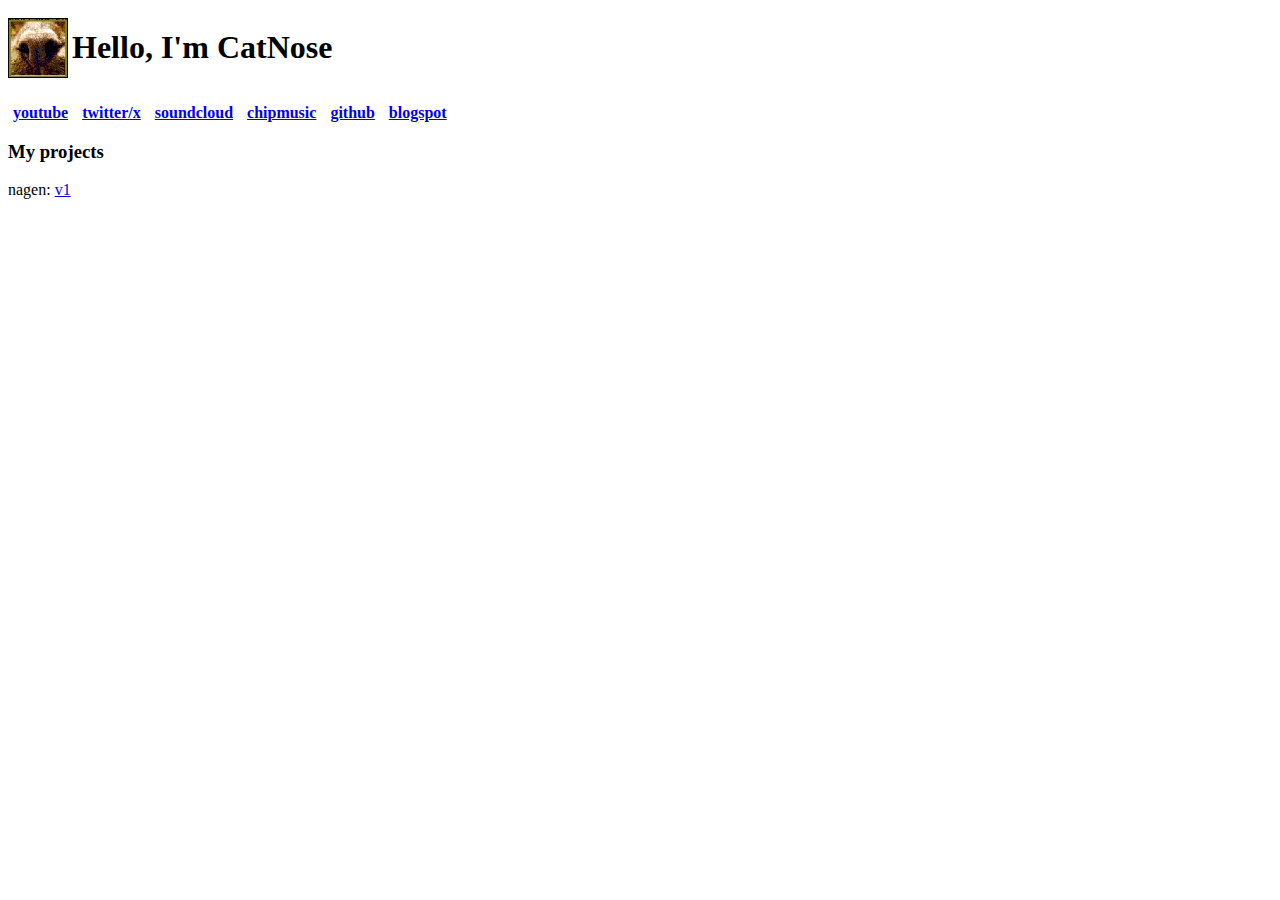
<file: index.html>
<!DOCTYPE html>
<html>
	<head>
		<title>CatNose stuff</title>
		<link rel="icon" type="image/jpeg" href="logo.jpg">
	</head>
	<style>
		ul.sm_links {
			padding-left: 0;
			indent: 10px;
		}
		ul.sm_links li {
			display: inline;
			font-weight: bold;
			padding: 5px;
		}
		ul.project {
			padding-left: 0;
			indent: 10px;
		}
		ul.project li {
			display: inline;
		}
	</style>
	<body>
		<div>
			<img src='logo.jpg' style='display: inline-block; vertical-align: middle;'>
			<h1 style='display: inline-block; vertical-align: middle;'>Hello, I'm CatNose</h1>
		</div>
		<ul class='sm_links'>
			<li><a href='https://www.youtube.com/@thecatnose' target='_blank'>youtube</a></li>
			<li><a href='https://twitter.com/thecatnose' target='_blank'>twitter/x</a></li>
			<li><a href='https://soundcloud.com/catnose/tracks' target='_blank'>soundcloud</a></li>
			<li><a href='https://chipmusic.org/CatNose' target='_blank'>chipmusic</a></li>
			<li><a href='https://github.com/TheCatNose' target='_blank'>github</a></li>
			<li><a href='https://thecatnose.blogspot.com/' target='_blank'>blogspot</a></li>
		</ul>
		<h3>My projects</h3>
		<ul class='project'>
			<li>nagen:</li>
			<li><a href='nagen/v1/index.html' target='_blank'>v1</a></li>
		</ul>
	</body>
</html>
</file>
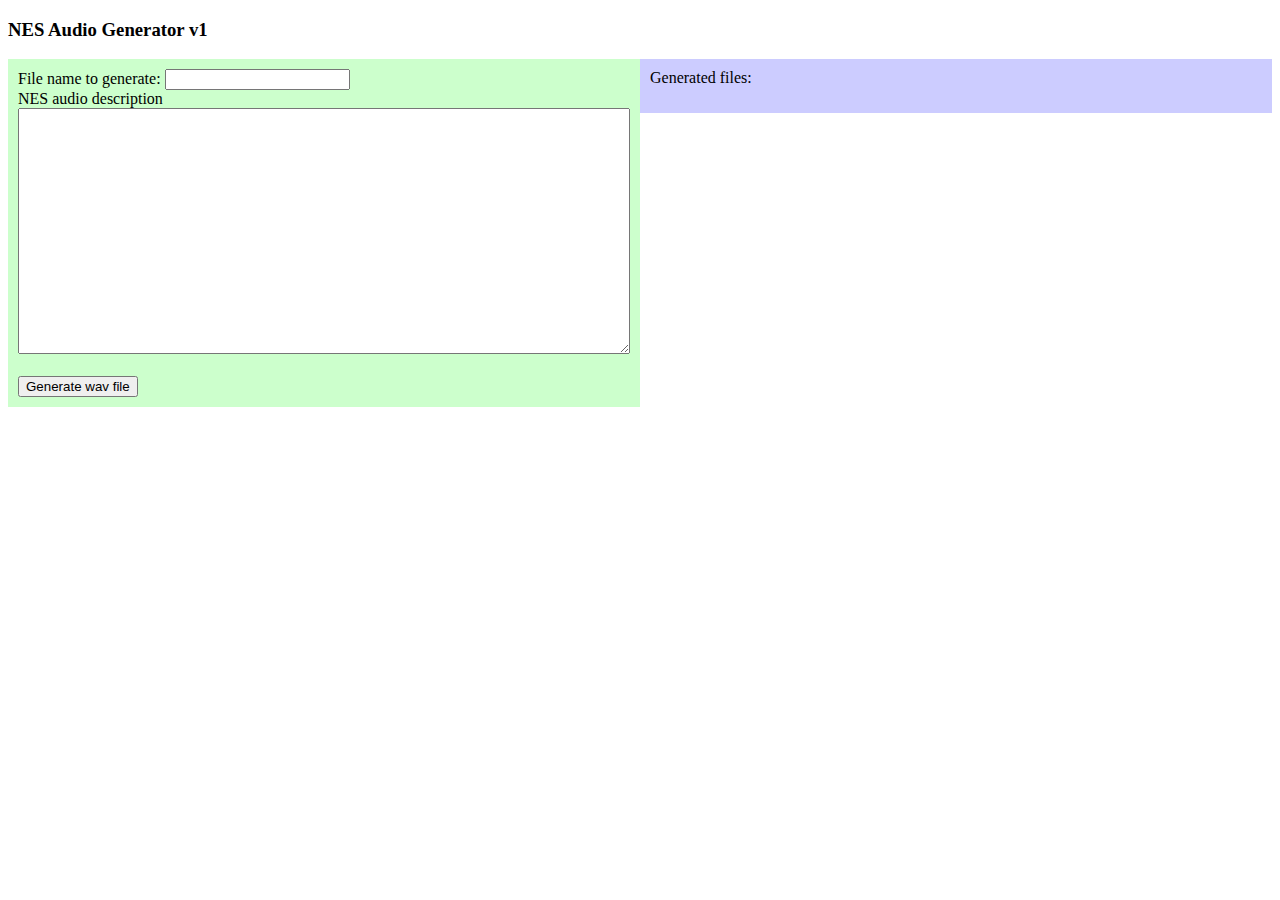
<file: nagen/v1/index.html>
<!doctype html>
<html lang='en-us'>
	<head>
		<title>nagen v1</title>
		<style>
			* {
			  box-sizing: border-box;
			}

			.column {
			  float: left;
			  width: 50%;
			  padding: 10px;
			}
			
			.file {
			  color:#4444cc;
			  cursor: pointer;
			}
			
			.download {
			  cursor: pointer;
			}
		</style>
		<script type='application/javascript' src='nagen.js'></script>
		<script type='application/javascript'>
			FS.mkdir('generated')
			var generateWav = Module.cwrap('generate_wav', null, ['string'])
			var lastUsedFileId = 0
			
			var updateFileList = function() {
				let files = []
				for (let id of FS.readdir('/generated/')) {
					if (id == '.' || id == '..')
						continue
					for (let fileName of FS.readdir('/generated/' + id)) {
						if (fileName == '.' || fileName == '..')
							continue
						let file = {name: fileName, fullName: '/generated/' + id + '/' + fileName}
						files.push(file)
					}
				}
				
				let fileList = document.getElementById('fileList')
				fileList.textContent = '' 
				for (let file of files) {
					let li   = document.createElement('li')
					fileList.appendChild(li)
					
					let textBeforeDownloadLink = document.createTextNode('[')
					li.appendChild(textBeforeDownloadLink)
					
					let spanDownload = document.createElement('span')
					li.appendChild(spanDownload)
					spanDownload.textContent = '\u2B73'
					spanDownload.onclick    = function() { downloadWav(file.name, file.fullName) }
					spanDownload.className   = 'download'
					
					let textAfterDownloadLink = document.createTextNode('] ')
					li.appendChild(textAfterDownloadLink)
					
					let spanPlay = document.createElement('span')
					li.appendChild(spanPlay)
					spanPlay.textContent = file.name
					spanPlay.onclick     = function() { playWav(file.fullName) }
					spanPlay.className   = 'file'
				}
			}
			
			var playWav = function(fullName) {
				let bytes = FS.readFile(fullName) 
				let context = new AudioContext()
				context.decodeAudioData(bytes.buffer).then(function(buffer) {
					let source = context.createBufferSource()
					source.buffer = buffer
					source.connect(context.destination)
					source.start(0)
				})
			}
			
			var downloadWav = function(fileName, fullName) {
				let bytes = FS.readFile(fullName)
				let a = document.createElement('a');
				a.download = fileName;
				a.href = URL.createObjectURL(new Blob([bytes], {type: 'application/octet-stream'}));
				a.style.display = 'none';
				document.body.appendChild(a);
				a.click();
				setTimeout(() => {
					document.body.removeChild(a);
					URL.revokeObjectURL(a.href);
				}, 2000);
			}
			
			var onGenerateWavClicked = function() {
				let fileName = document.getElementById('fileName').value.trim()
				let forbiddenChars = '/\<>:"|?*'
				for (let c of forbiddenChars) {
					if (fileName.includes(c)) {
						alert('Please don\'t use the following symbols in file name:\n' + forbiddenChars)
						return
					}
				}
				let description = document.getElementById('description').value.trim()
				FS.writeFile('description.txt', description)
				let fileId = ++lastUsedFileId
				let fileDir = 'generated/' + fileId + '/'
				FS.mkdir(fileDir)
				let fullName = fileDir + fileName + '.wav'
				generateWav(fullName)
				updateFileList()
			}
		</script>
	</head>
	<body>
		<div>
			<h3>NES Audio Generator v1</h3>
			<div class='column' style='background-color:#ccffcc;'>
				File name to generate:
				<input type='text' id='fileName'>
				<br/>
				NES audio description
				<br/>
				<textarea id='description' rows='16' style='width:100%'></textarea>
				<br/><br/>
				<button type='button' onclick='onGenerateWavClicked()'>Generate wav file</button> 
			</div>
		<div>
			<div class='column' style='background-color:#ccccff;'>
				Generated files:
				<ul id='fileList'>
				</ul>
			</div>
		</div>
	</body>
</html>
</file>
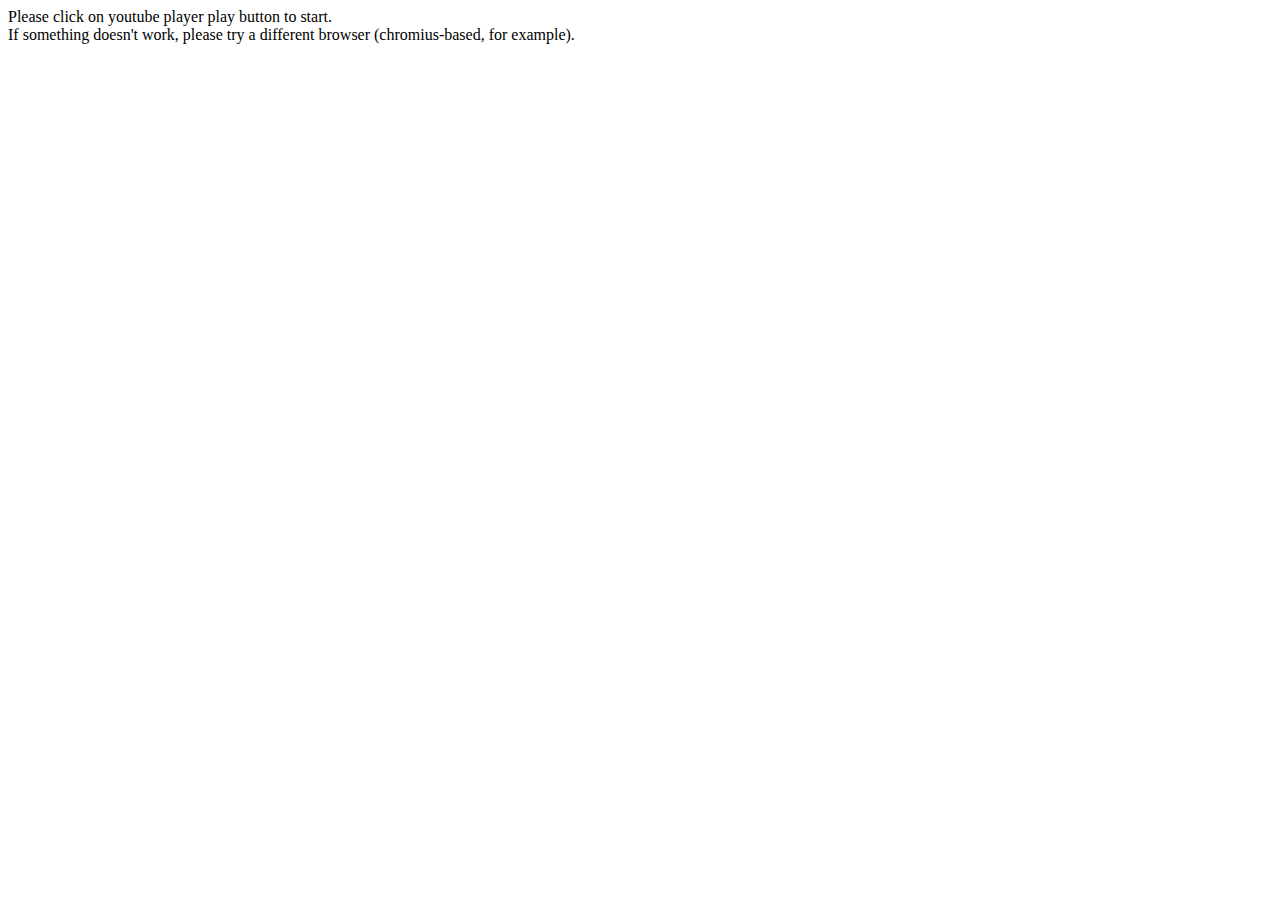
<file: cwp/player.html>
<!DOCTYPE html>
<html>
	<head>
		<link rel="icon" type="image/jpeg" href="cwp.jpg">
		<title>CatNose Chiptune Web-Player</title>
		<link rel='stylesheet' href='style.css'>
		<script src='video_db.js?version=20250315'></script>
		<script src='track_table.js'></script>
		<script src='video_combobox.js'></script>
		<script src='tools.js'></script>
		<script src='play_controller.js'></script>
		<script src='cookies.js'></script>
		<script src='main.js'></script>
		<script src='time.js'></script>
		<script src='player.js'></script>
	</head>
	<body>
		<span id='init'>
			Please click on youtube player play button to start.<br/>
			If something doesn't work, please try a different browser (chromius-based, for example).<br/>
		</span>
		<div id='player'></div>
		<span id='ui' hidden>
			<br><br>
			<button type='button' title='Video settings' onclick='toggleSettings()'>⚙</button> 
			Video: <select id='video'></select>
			
			<p></p>
			<button type='button' title='Previous track' onclick='prev()'>◀</button>
			<button type='button' title='Play/pause' id='playpause' onclick='playPause()'>▷</button>
			<button type='button' title='Next track' onclick='next()'>▶</button>
			&nbsp;
			<button type='button' title='Loop list' onclick='toggleLoop()' id='loop'>ထ</button>
			<button type='button' title='Random' onclick='toggleRandom()' id='random'>🎲</button>
			&nbsp;
			<button type='button' title='Play all videos' onClick='toggleAll()' id='all'>🗃️</button>
			
			<br>
			Position:
			<input class='position' type="range" min='0' max='100' step='0.1' value='0' oninput='onPositionInput()' onchange='onPositionChange()' id='pos'/>
			
			<br>
			Volume:
			<input class='volume' type="range" min='0' max='100' step='0.1' value='100' oninput='setVolume()' id='volume'/>
			
			<span id='settings' hidden>
				<br><br>
				<button type='button' style='margin-bottom: 2pt;' onclick='exportSettings()'>⤒ Export tracks settings</button>
				<button type='button' style='margin-bottom: 2pt;' onclick='importSettings()'>⤓ Import tracks settings</button>
				<table id='tracks'></table>
			</span>
		</span>
	</body>
</html>
</file>
<file: cwp/style.css>
table, td, th {
	border: 1px solid #bbbbbb;
}

table {
	border-collapse: collapse;
}

.highlight > td { background: #bbffbb;}

button {
	line-height: 1.2em;
	border-radius: 3px;
	border: 1px solid #bbbbbb;
}

button:hover {
	background-color: #dddddd;
}

button.pressed {
	background-color: #999999;
}

button.pressed:hover {
	background-color: #888888;
}

input.position {
	width: 188pt;
	margin-top: 5pt;
}

input.volume {
	width: 94pt;
	margin-top: 5pt;
}
</file>
